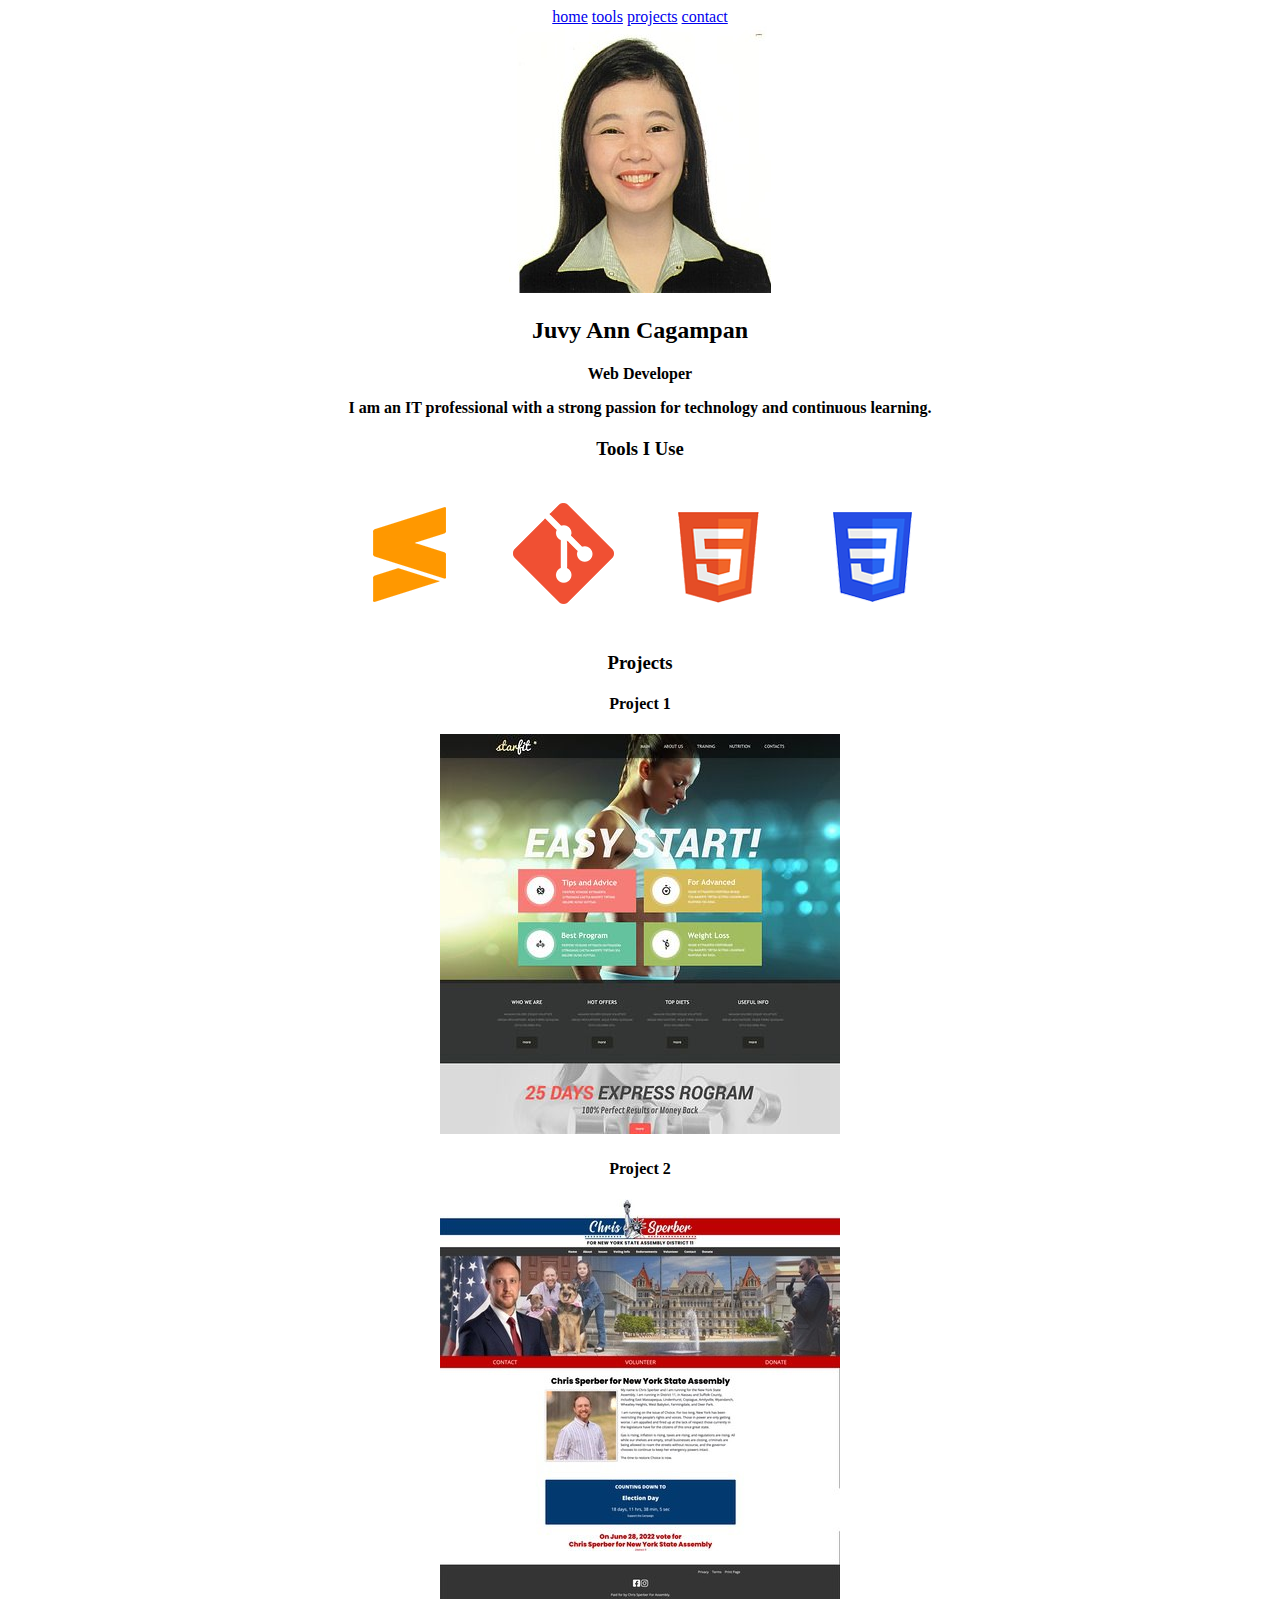
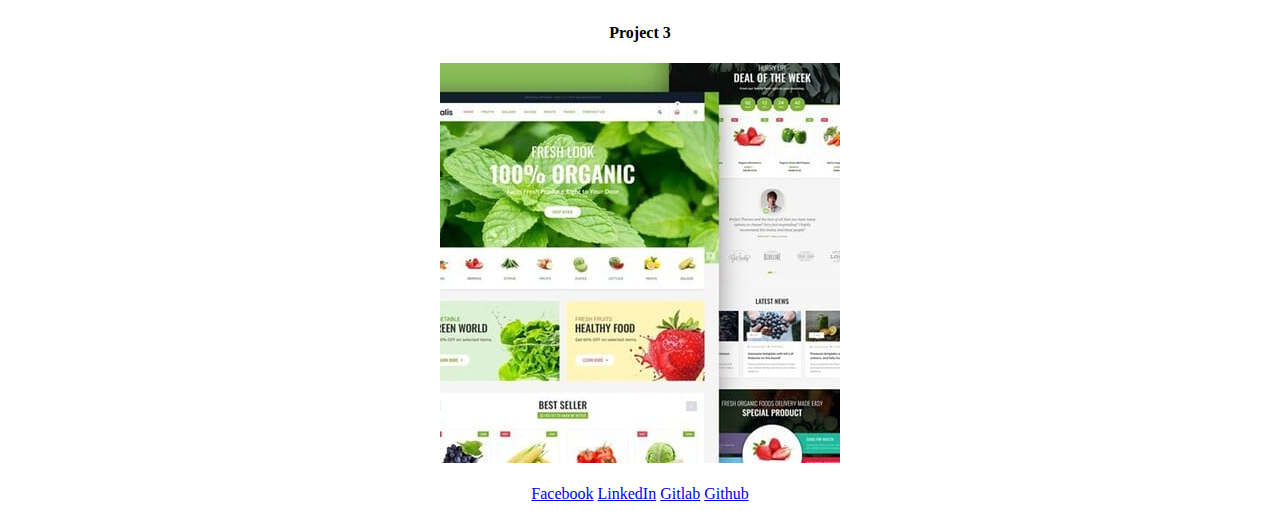
<file: S02/activity folder/index.html>
<!DOCTYPE html>
<html>
<head>
	<meta charset="utf-8">
	<meta name="viewport" content="width=device-width, initial-scale=1">
	<title>zoh-s02</title>
<style>
	.card {
		text-align: center;
	}
</style>
</head>
<body>

<center>
<nav>
<a href="#landing">home</a>
<a href="#tools">tools</a>
<a href="#projects">projects</a>
<a href="#contact">contact</a>
</nav>

<div id="landing">
	<img src="./me.jpg">
	<h2>Juvy Ann Cagampan</h2>
	<h4>Web Developer
	<p>
		I am an IT professional with a strong passion for technology and continuous learning.
	</p>
</div>

<div id="tools">
<h3>Tools I Use</h3>
<img src="./Sublime.png">
<img src="./Git.png">
<img src="./CSS.png">
<img src="./HTML.png">
</div>

<div id="projects">
<h3 class="card">Projects</h3>
<h4 class="card">Project 1</h4>
<img src="./p1.jpg">
<h4 class="card">Project 2</h4>
<img src="./p2.jpg">
<h4 class="card">Project 3</h4>
<img src="./p3.jpg">
</div>
<br>
<div id="contact">
<footer>
<a href="https://facebook.com" target="_blank">Facebook</a>
<a href="https://linkedin.com" target="_blank">LinkedIn</a>
<a href="https://gitlab.com/" target="_blank">Gitlab</a>
<a href="https://github.com/" target="_blank">Github</a>
</footer>
</div>
</center>

</body>
</html>
</file>
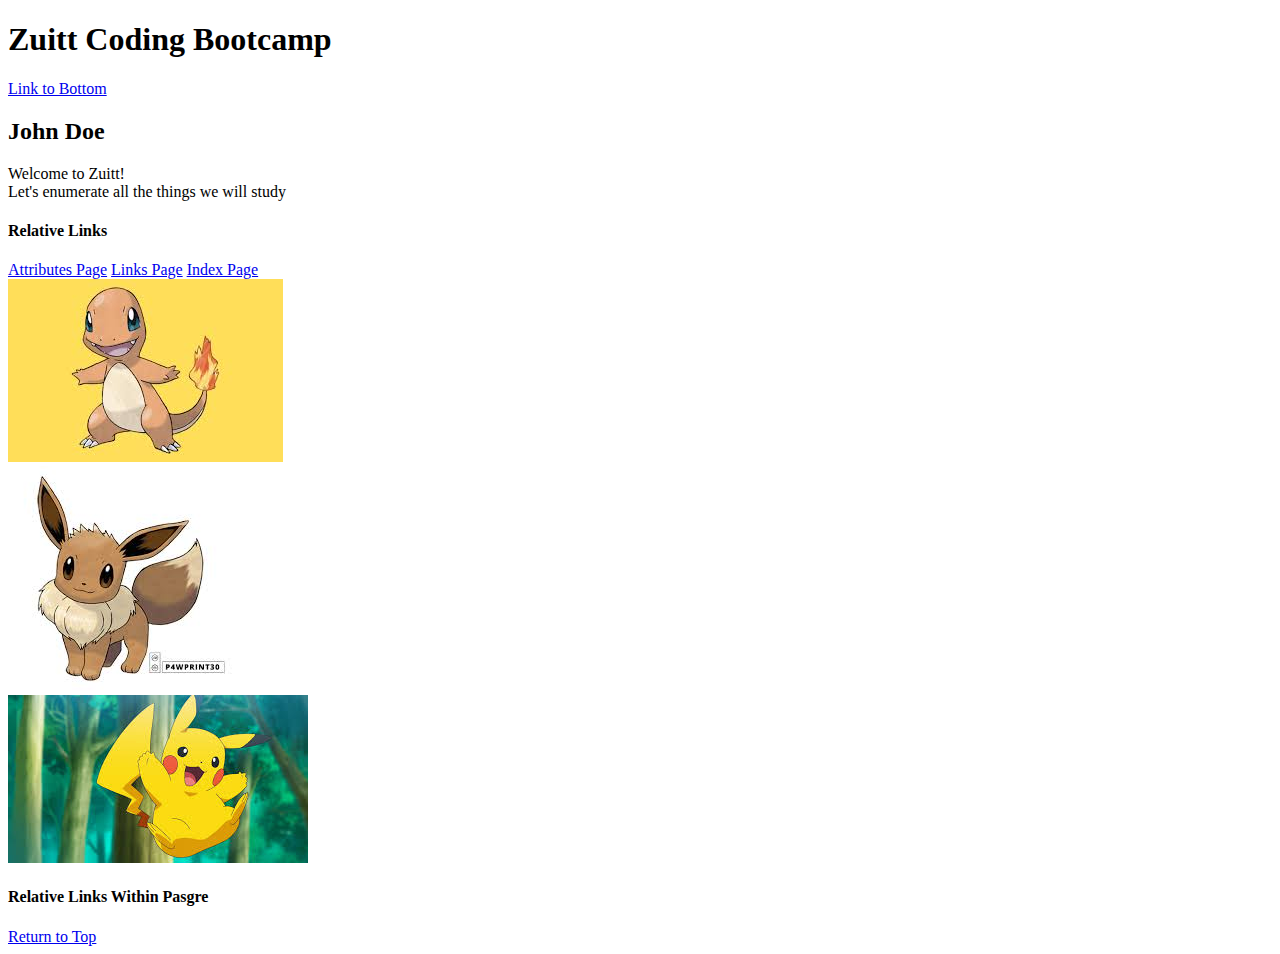
<file: S02/discussion/index.html>
<!-- Comments are use for documentation to allow developers to understand written codes better -->

<!-- Subline Text 3 Autocomplete: type html + press tab key -->

<!DOCTYPE html>
<!-- tells the browser to read the contents of the file as html -->
<html>
<!-- contains the details of the html file not visible to the browser -->
<head>
	<!-- meta tags is usually use to add other information about the page -->
	<meta charset="utf-8">
	<meta name="viewport" content="width=device-width, initial-scale=1">
	<!-- sets the title of the web page in the tab shown in the browser -->
	<title>Introduction</title>
</head>
<!-- contains the actual content of the html file that are visible to the browser -->
<body>

<h1 id="top">Zuitt Coding Bootcamp</h1>
<a href="#bottom">Link to Bottom</a>

<h2>John Doe</h2>
<p>
	Welcome to Zuitt!
<br>
Let's enumerate all the things we will study
</p>

<div>
<!-- link to other pages in the same website or server -->
<h4>Relative Links</h4>
<!-- "./" is used to link another html page within the same folder -->
<a href="./attribute.html">Attributes Page</a>
<a href="./links.html">Links Page</a>
<a href="./index.html">Index Page</a>
</div>

<div id="images">
	<img src="./picture1.jpeg">
	<br>
	<img src="./picture2.jpeg">
	<br>
	<img src="./picture3.jpeg">
</div>

<div id="bottom">
<h4>Relative Links Within Pasgre</h4>

<a href="#top">Return to Top</a>
</div>
</body>
</html>
</file>
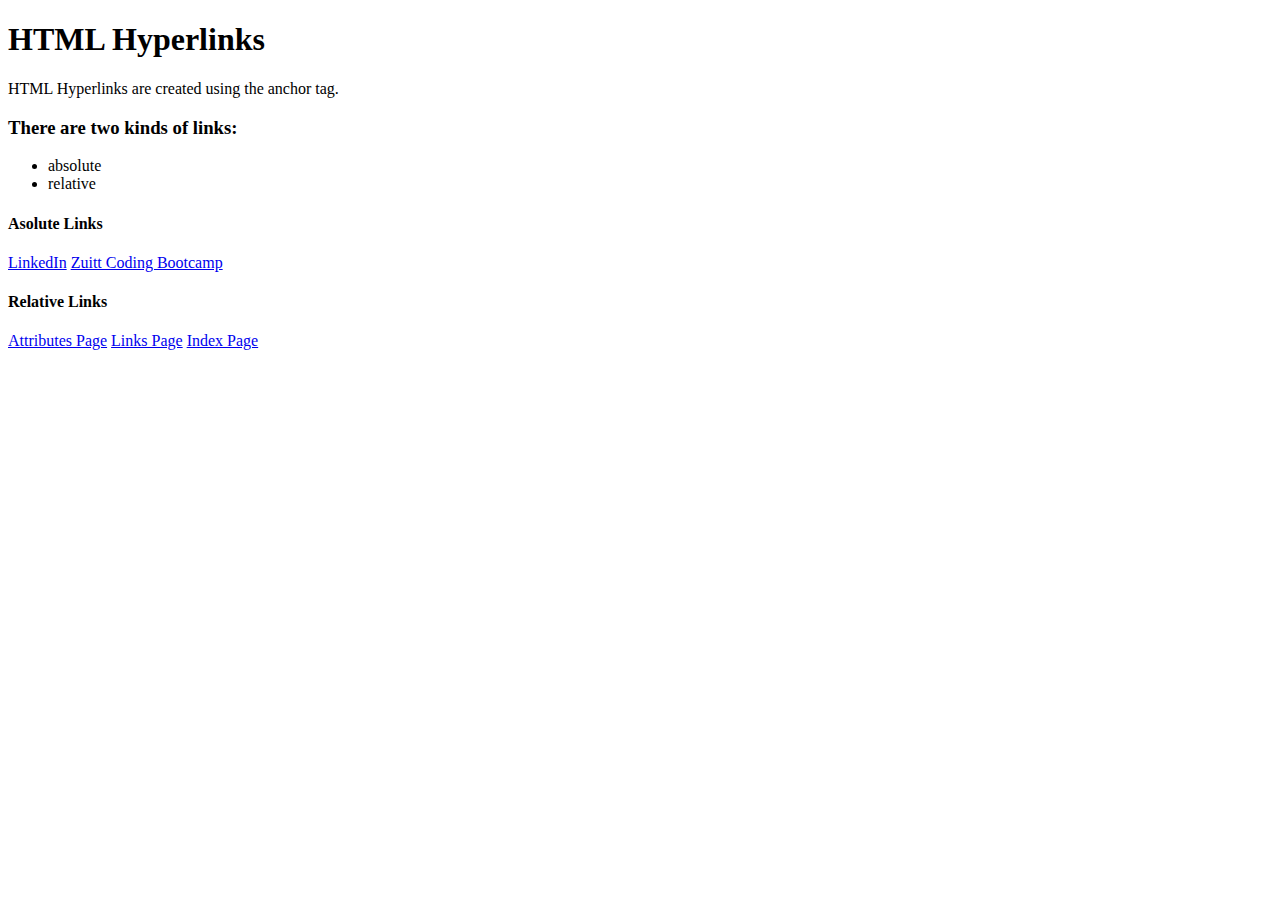
<file: S02/discussion/links.html>
<!DOCTYPE html>
<html>
<head>
	<meta charset="utf-8">
	<meta name="viewport" content="width=device-width, initial-scale=1">
	<title>HTML Hyperlinks</title>
</head>
<body>
<h1>HTML Hyperlinks</h1>

<P>
	HTML Hyperlinks are created using the anchor tag.
</P>

<h3>There are two kinds of links:</h3>
<!-- this creates an unordered list with bullet indicator instead of numbers -->
<ul>
	<li>absolute</li>
	<li>relative</li>
</ul>

<div>
<!-- links to page in other websites -->
<h4>Asolute Links</h4>
<a href="https://linkedin.com">LinkedIn</a>

<!-- target attribute with "_blank" value will open a new tab instead of replacing the current page -->
<a href="https://zuitt.co" target="_blank">Zuitt Coding Bootcamp</a>
</div>

<div>
<!-- link to other pages in the same website or server -->
<h4>Relative Links</h4>
<!-- "./" is used to link another html page within the same folder -->
<a href="./attribute.html">Attributes Page</a>
<a href="./links.html">Links Page</a>
<a href="./index.html">Index Page</a>
</div>

</body>
</html>
</file>
